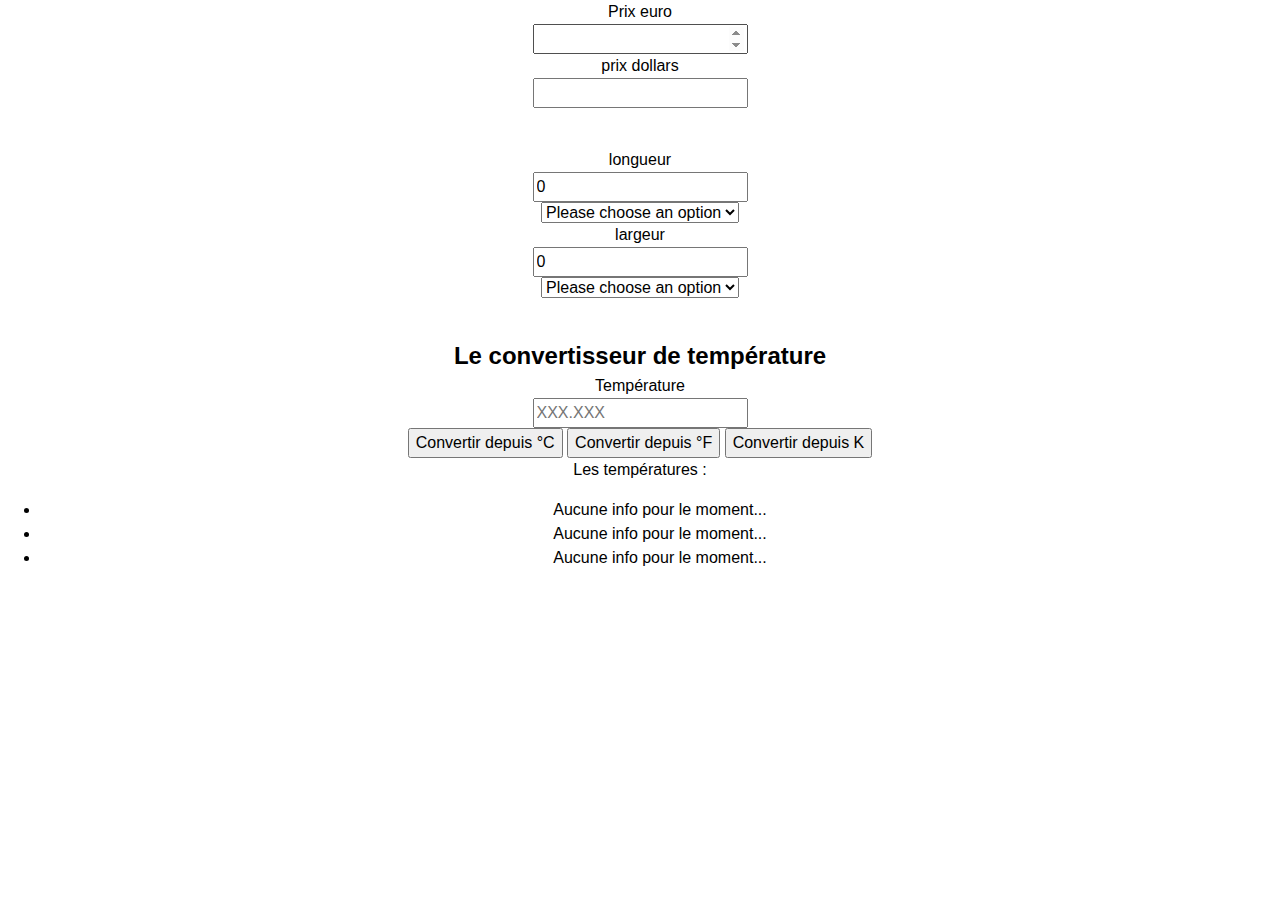
<file: modification-dom/index.html>
<!DOCTYPE html>
<html lang="fr">

<head>
    <meta charset="UTF-8">
    <meta http-equiv="X-UA-Compatible" content="IE=edge">
    <meta name="viewport" content="width=device-width, initial-scale=1.0">
    <title>serial</title>
    <link rel="stylesheet" href="css/reset.css">
    <link rel="stylesheet" href="css/helpers.css">
    <link rel="stylesheet" href="css/style.css">
</head>

<body>
    <div class="row column input">
        <label for="euro">Prix euro</label>
        <input type="number" name="euro" id="euro" onkeyup="conversion()">
        <label for="dollars">prix dollars</label>
        <input type="number" name="dollars" id="dollars" readonly>
    </div>
    <form class="row column input formulaire">
        <label for="longeur">longueur</label>
        <input type="number" name="longeur" id="longueur" value="0">
        <select name="unités" id="unités" class="select-one">
            <option value="">Please choose an option</option>
            <option value="mm">minimeter</option>
            <option value="cm">Centimeter</option>
            <option value="m">Meter</option>
        </select>
        <label for="largeur">largeur</label>
        <input type="number" name="largeur" id="largeur" value="0">
        <select name="unités" id="unités" class="select-two">
            <option value="">Please choose an option</option>
            <option value="mm">minimeter</option>
            <option value="cm">Centimeter</option>
            <option value="m">Meter</option>
        </select>
        <p class="result-peri"></p>
    </form>
    <section class="container row talgi column">
        <h2>Le convertisseur de température</h2>
        <label>Température</label>
        <input type="number" id="temperature-input" placeholder="XXX.XXX" />
        <div id="temperature-buttons">
            <button value="c">Convertir depuis °C</button>
            <button value="f">Convertir depuis °F</button>
            <button value="k">Convertir depuis K</button>
        </div>
        <p>Les températures :</p>
        <ul id="temperature-results">
            <li>Aucune info pour le moment...</li>
            <li>Aucune info pour le moment...</li>
            <li>Aucune info pour le moment...</li>
        </ul>

    </section>

   <script src="modification.js"></script>
</body>
</html>
</file>
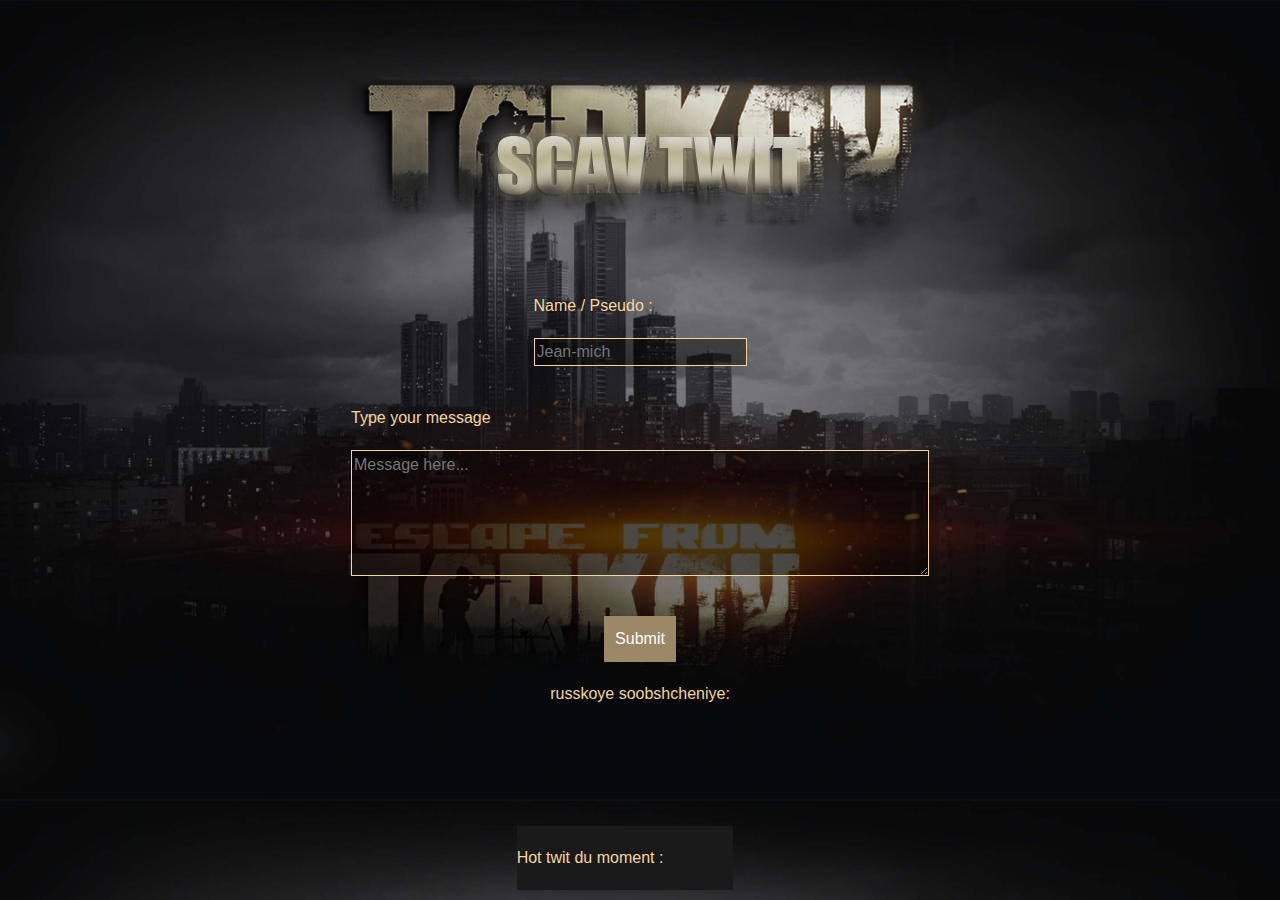
<file: Projet-fil-rouge/index.html>
<!DOCTYPE html>
<html lang="fr">

<head>
    <meta charset="UTF-8">
    <meta http-equiv="X-UA-Compatible" content="IE=edge">
    <meta name="viewport" content="width=device-width, initial-scale=1.0">
    <title>touitteur</title>
    <link rel="stylesheet" href="css/reset.css">
    <link rel="stylesheet" href="css/helpers.css">
    <link rel="stylesheet" href="css/style.css">
    <link rel="stylesheet" href="css/modal.css">
</head>

<body>
    <header>
        <div class="container row jtcn algi">
            <img src="img/126151.png" alt="tarkov Ruski tvitter ">
        </div>
    </header>
    <div class="overlap" hidden>
        <div id="modal">
            <h2>Commentaire du touit N°xxxx</h2>
        <div class="modal-content">
<!--            <p>Blah blah blah blah blah</p>-->
           <!--            <article class="touit">-->
<!--                <p class="msg">Le message</p>-->
<!--                <p class="name">L'auteur</p>-->
<!--            </article>-->
<!--            <div class="comments-touit-infos">-->
<!--                <p>0 like(s)</p>-->
<!--                <p>0 comment(s)</p>-->
<!--            </div>-->
<!--            <hr/>-->
<!--            <div class="comments-zone">-->
<!--                <p><strong>Nom : </strong><span>Commentaire !!!</span></p>-->
<!--                <p><strong>Nom : </strong><span>Commentaire !!!</span></p>-->
<!--                <p><strong>Nom : </strong><span>Commentaire !!!</span></p>-->
<!--                <p><strong>Nom : </strong><span>Commentaire !!!</span></p>-->
<!--            </div>-->
<!--            <hr/>-->

<!--            <form>-->
<!--                <div class="form-control">-->
<!--                    <label for="cmt-nickname">Votre pseudo :</label>-->
<!--                    <input type="text" id="cmt-nickname" name="nickname" placeholder="xXx_B0g0ssDu37_xXx" maxlength="16"/>-->
<!--                </div>-->
<!--                <div class="form-control">-->
<!--                    <label for="cmt-comment">Votre commentaire :</label>-->
<!--                    <input type="text" id="cmt-comment" name="comment" placeholder="Blah blah blah blah blah blah blah blah..."-->
<!--                           maxlength="256"/>-->
<!--                </div>-->
<!--                <input type="submit"/>-->
<!--            </form>-->
        </div>
            <button>Ok</button>
        </div>
    </div>
    <section class="touits">
            <div class="row column">
                <form action="" method="GET" class="form row column algi">
                    <div class="fields row column">
                        <label for="name" class="label-form">Name / Pseudo :</label>
                        <input type="text" name="name" placeholder="Jean-mich" id="name">
                    </div>
                    <div class="fields row column">
                        <label class="label-form" for="text-area">Type your message</label >
                        <textarea name="text-area" id="text-area" cols="60" rows="5" placeholder="Message here..."></textarea>
                    </div>
                    <div class="btn-submit row column">
                        <button class="submit-btn" type="submit" onclick="">Submit</button>
                    </div>
                </form>
            
                <div class="container">
                    <label for="feed-content" class="row talgi jtcn ">russkoye soobshcheniye: </label>
                    <div class=" flex-start row algi jtcn ">
                        <div class="feed row">
                            <div class="row column talgi box-d">
                                <label for="Hot twit du moment :" class="label-trends row">Hot twit du moment : </label>
                                <div class="trends row column">

                                </div>
                            </div>
                            <div class="feed-content row  column jtcn algi talgi new-div">
                            </div>
                        </div>
                    </div>
                </div>
            </div>    
    </section>
    <script src="js/addTouits.js"></script>
    <script src="js/API.js"></script>
    <script src="js/modal.js"></script>
</body>
</html>
</file>
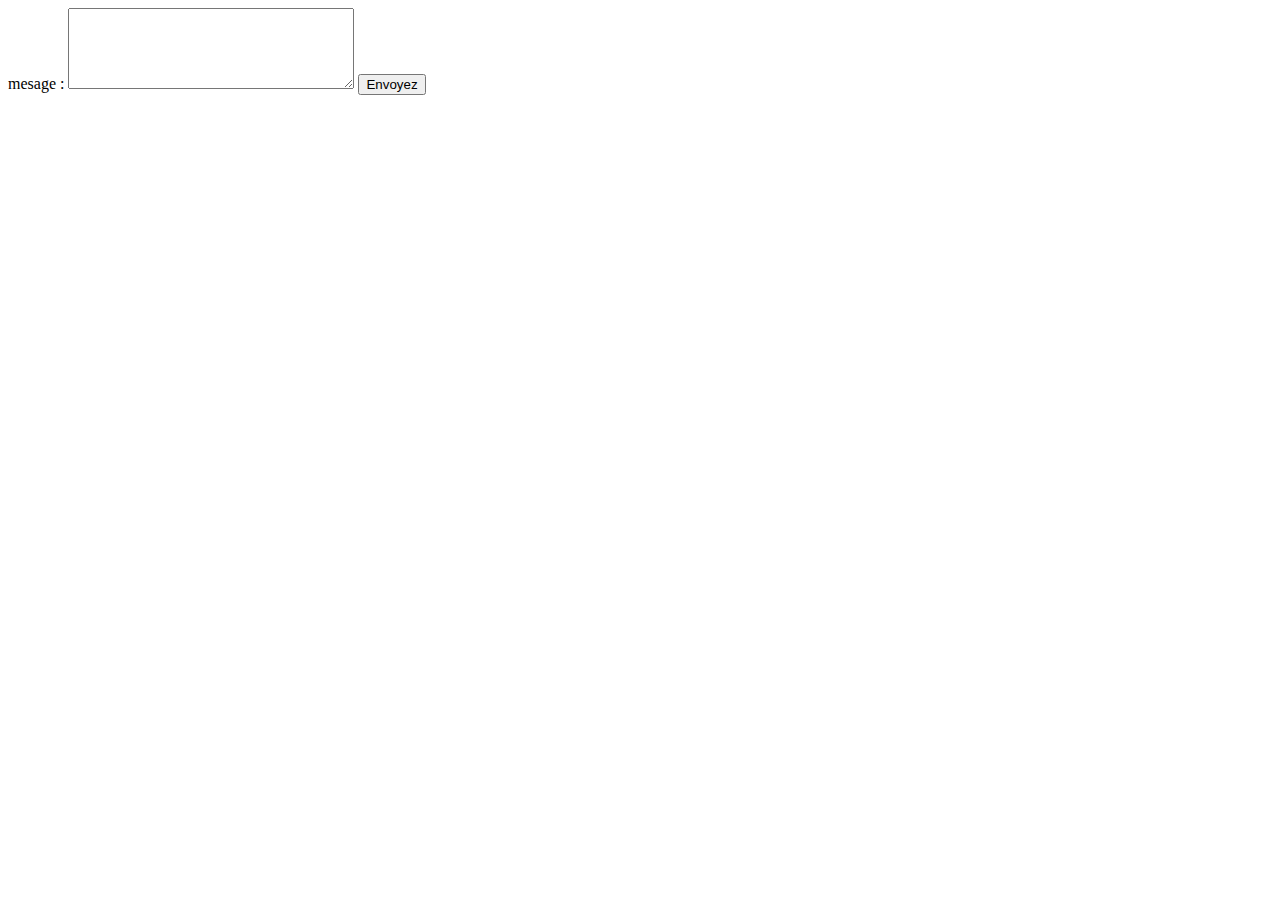
<file: modification-dom/blocnote/index.html>
<!doctype html>
<html lang="fr">
<head>
    <meta charset="UTF-8">
    <meta name="viewport"
          content="width=device-width, user-scalable=no, initial-scale=1.0, maximum-scale=1.0, minimum-scale=1.0">
    <meta http-equiv="X-UA-Compatible" content="ie=edge">
    <link rel="stylesheet" href="style.css"/>
    <title>Des convertisseurs</title>
</head>
<body>

    <form class="container">
        <label for="message-input">mesage :</label>
        <textarea id="story" name="story"
        rows="5" cols="33" placeholder="type something you wanna say in here !">
            
        </textarea>
        <button type="button" id="add-button">Envoyez</button>
    </form>
    <section>
        <div class="new-div">

        </div>
    </section>

<script src="validator.js"></script>
</body>
</html>
</file>
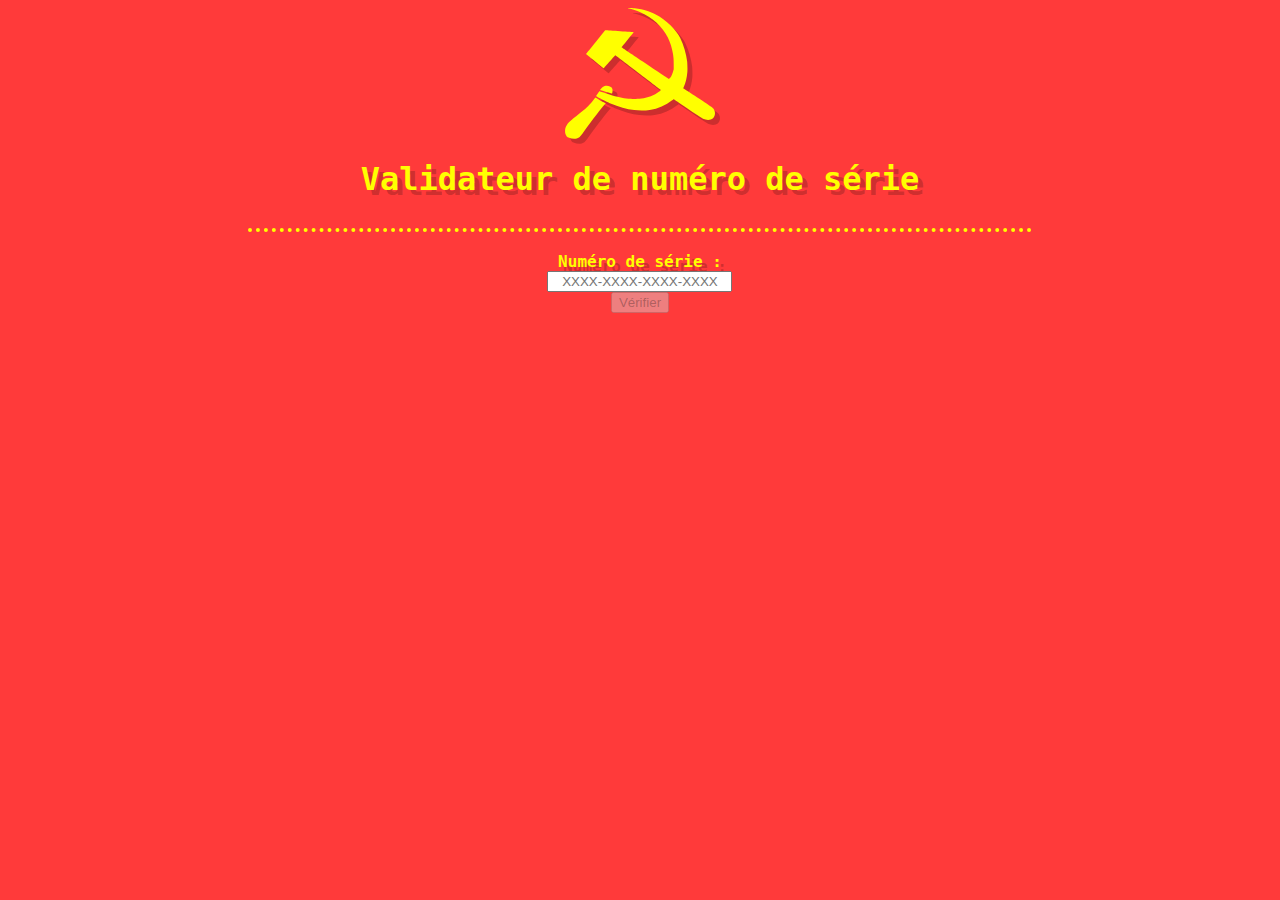
<file: modification-dom/serial-dom/index.html>
<!doctype html>
<html lang="fr">
<head>
    <meta charset="UTF-8">
    <meta name="viewport"
          content="width=device-width, user-scalable=no, initial-scale=1.0, maximum-scale=1.0, minimum-scale=1.0">
    <meta http-equiv="X-UA-Compatible" content="ie=edge">
    <link rel="stylesheet" href="style.css"/>
    <title>Des convertisseurs</title>
</head>
<body>

<main>
    <header>
        <svg class="logo" version="1.0" xmlns="http://www.w3.org/2000/svg" viewBox="0 0 1280.000000 1116.000000" preserveAspectRatio="xMidYMid meet">
            <g transform="translate(0.000000,1116.000000) scale(0.100000,-0.100000)" fill="#ff0" stroke="none">
                <path d="M5370 11149 c402 -94 731 -201 1057 -345 1067 -472 1877 -1214 2349 -2155 212 -424 367 -927 444 -1439 45 -302 54 -457 55 -875 l0 -400 -28 -103 c-69 -253 -173 -503 -254 -610 -37 -48 -107 -111 -126 -112 -10 0 -4047 2692 -4047 2699 1 3 237 292 525 641 289 349 525 637 525 640 0 4 -2248 157 -2406 163 l-40 2 -784 -970 c-431 -533 -798 -988 -816 -1010 l-33 -41 137 -111 c75 -61 416 -336 756 -613 593 -480 620 -501 636 -483 9 10 230 262 489 561 293 335 477 539 484 535 12 -6 384 -289 1982 -1502 446 -338 1053 -799 1350 -1024 297 -226 544 -414 549 -418 35 -31 -318 -286 -569 -411 -363 -182 -744 -290 -1240 -350 -149 -18 -777 -18 -940 0 -536 59 -949 152 -1630 368 -60 20 -209 67 -330 105 -217 69 -519 159 -534 159 -4 0 -43 -52 -86 -117 -43 -64 -105 -152 -137 -196 -33 -43 -58 -80 -56 -81 25 -21 257 -163 368 -227 183 -105 631 -324 863 -423 700 -297 1383 -486 2027 -560 445 -52 928 -48 1318 10 718 106 1362 386 1915 831 78 64 132 101 140 96 11 -6 808 -548 2031 -1381 213 -145 420 -279 460 -297 141 -65 289 -98 436 -98 169 0 301 45 420 144 150 125 210 401 135 624 -48 146 -107 222 -250 330 -252 189 -1389 943 -2362 1567 -35 22 -63 41 -63 43 0 1 20 45 44 96 159 338 266 789 307 1284 17 207 6 695 -20 915 -80 671 -286 1360 -599 2010 -141 292 -438 678 -801 1040 -415 415 -825 714 -1321 964 -240 122 -408 192 -660 277 -375 125 -691 193 -1100 234 -189 19 -639 30 -570 14z"/>
                <path d="M3460 4519 c-89 -15 -225 -88 -308 -165 -84 -77 -168 -182 -156 -193 12 -10 876 -270 986 -296 26 -7 28 -4 50 67 18 57 23 97 23 183 0 105 -2 114 -33 177 -40 81 -82 119 -186 169 -125 60 -248 79 -376 58z"/>
                <path d="M2474 3377 c-180 -241 -319 -402 -509 -593 -202 -203 -267 -259 -761 -655 -744 -596 -910 -745 -1028 -922 -124 -186 -169 -325 -170 -527 -1 -158 19 -244 84 -369 62 -118 100 -155 205 -200 340 -145 669 -146 892 -2 95 61 148 123 353 407 883 1225 1596 2161 1841 2418 85 89 98 107 82 113 -10 3 -63 26 -118 50 -196 87 -375 192 -740 435 -6 3 -64 -65 -131 -155z"/>
            </g>
        </svg>
        <h1>Validateur de numéro de série</h1>
    </header>

    <form class="container">
        <label for="serial-input">Numéro de série :</label>
        <input type="text" id="serial-input" placeholder="XXXX-XXXX-XXXX-XXXX" maxlength="19"/>
        <input type="submit" id="check-button" disabled value="Vérifier" />
        <p id="message-output"></p>
    </form>
</main>

<script src="validator.js"></script>
</body>
</html>
</file>
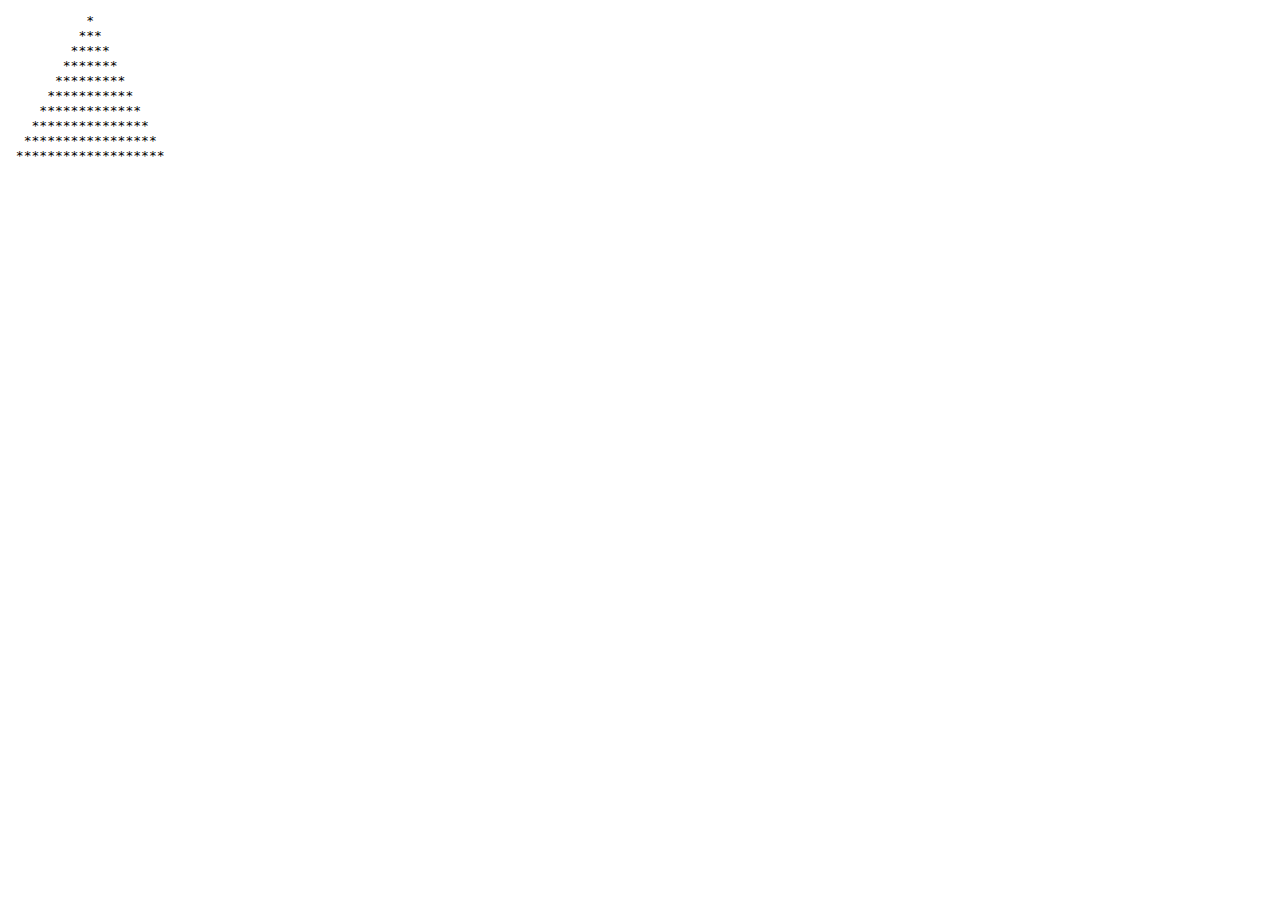
<file: triangles/js/index.html>
<!DOCTYPE html>
<html lang="fr">

<head>
    <meta charset="UTF-8">
    <meta http-equiv="X-UA-Compatible" content="IE=edge">
    <meta name="viewport" content="width=device-width, initial-scale=1.0">
    <title>SuperApp</title>
</head>

<body>

    <!-- <nav class="main-nav">
        <button class="toggle-menu" aria-expanded="false" aria-controls="menu">Menu</button>
        <ul id="menu" class="menu" role="list" hidden>
            <li class="menu-item">
                <a href="#" class="menu-link">Link 1</a>
            </li>
        </ul>
    </nav>

    <script src="js/burger-menu.js"></script> -->
 <script src="poisson.js">
 </script>
</body>
</html>
</file>
<file: modification-dom/css/helpers.css>
/* Débuggueur CSS  */
* {
  /* outline: 1px solid red; */
}

html {
    font-size: .625em; /* fallback IE8+ */
    font-size: calc(1em * .625); /* IE9-IE11 math fixing. See http://bit.ly/1g4X0bX */
}

/* Remove focus for mouse users */
:focus:not(:focus-visible) {
  outline: none;
}

/* Set core body defaults */
body {
  font-size: 1.6rem;
}

/* Set text selection */
::-moz-selection {
  color: #000;
  background-color: #fd0;
}

::selection {
  color: #000;
  background-color: #fd0;
}

/* Remove default padding */
[role="list"] {
  margin: 0;
  padding: 0;
}

/* Set cursor pointer */
label[for],
button,
input[type="submit"],
select {
  cursor: pointer;
}

/* Remove font style on address */
address {
  font-style: normal;
}

/* Text meant only for screen readers. */
.screen-reader-text {
  clip: rect(1px, 1px, 1px, 1px);
  height: 1px;
  overflow: hidden;
  width: 1px;
  position: absolute;
  white-space: nowrap;
}

/* Image replacement technique 2012 H5BP  - https://css-tricks.com/the-image-replacement-museum/ */
.ir {
  font: 0/0 a;
  color: transparent;
  border: 0;
  text-shadow: none;
}


/* Print external URLs */
@media print {
  a {
    text-decoration: underline;
  }

  a[href]:not([href^='#'])::after {
    content: '('attr(href)')';
  }
}
</file>
<file: modification-dom/css/style.css>
/* Typographie */
body {
    font-family: sans-serif;
    font-size: 1.6rem;
    line-height: 1.5;
    color: #000;
    background-color: #fff;
}

/* Navigation */
/* .toggle-menu {
    padding: 0.25rem 1rem;
    color: var(--inverted);
    background-color: rgba(0,0,0,.15);
    border: 0;
    border-radius: 2rem;
    transition: .3s;
}

.toggle-menu:hover,
.toggle-menu:focus {
    background-color: rgba(0,0,0,.35);
}


.menu {
    position: absolute;
    top: 100%;
    left: 0;
    right: 0;
    background-color: var(--accent);
    transition: .5s;
}

.menu[hidden] {
    display: block;
    visibility: hidden;
    transform: translateX(-100%);
}

.menu:not([hidden]) {
    transform: translateX(0);
}

.menu-link {
    display: block;
    padding: 1.6rem;
    font-size: 1.4rem;
    line-height: 1.2;
    color: #fff;
    text-decoration: none;
    transition: .3s;
}

.menu-link:hover,
.menu-link:focus {
    background-color: rgba(0,0,0,.25);
}

@media screen and (min-width: 36em) { 
    .toggle-menu {
        display: none;
    }

    .menu,
    .menu[hidden] {
        display: flex;
        visibility: visible;
        position: static;
        transform: translateX(0);
    }
} */
.container {
    justify-content: center;
}
.row {
    display: flex;
}
.column {
    flex-direction: column;
}
.input {
    text-align: center;
}
.talgi {
    text-align: center;
    padding-top: 4rem;
}

input {
    margin-left: auto;
    margin-right: auto;
}
select {
    margin-left: auto;
    margin-right: auto;
}
.formulaire {
    padding-top: 4rem;
}
.result-peri {
    color: red;
}
</file>
<file: Projet-fil-rouge/css/helpers.css>
/* Débuggueur CSS  */
  * {
    /* outline: 1px solid red; */
  }

  html {
      font-size: .625em; /* fallback IE8+ */
      font-size: calc(1em * .625); /* IE9-IE11 math fixing. See http://bit.ly/1g4X0bX */
  }

  /* Remove focus for mouse users */
  :focus:not(:focus-visible) {
    outline: none;
  }

  /* Set core body defaults */
  body {
    font-size: 1.6rem;
  }

  /* Set text selection */
  ::-moz-selection {
    color: #000;
    background-color: #fd0;
  }

  ::selection {
    color: #000;
    background-color: #fd0;
  }

  /* Remove default padding */
  [role="list"] {
    margin: 0;
    padding: 0;
  }

  /* Set cursor pointer */
  label[for],
  button,
  input[type="submit"],
  select {
    cursor: pointer;
  }

  /* Remove font style on address */
  address {
    font-style: normal;
  }

  /* Text meant only for screen readers. */
  .screen-reader-text {
    clip: rect(1px, 1px, 1px, 1px);
    height: 1px;
    overflow: hidden;
    width: 1px;
    position: absolute;
    white-space: nowrap;
  }

  /* Image replacement technique 2012 H5BP  - https://css-tricks.com/the-image-replacement-museum/ */
  .ir {
    font: 0/0 a;
    color: transparent;
    border: 0;
    text-shadow: none;
  }


/* Print external URLs */
@media print {
  a {
    text-decoration: underline;
  }

  a[href]:not([href^='#'])::after {
    content: '('attr(href)')';
  }
}
</file>
<file: Projet-fil-rouge/css/style.css>
/* Typographie */
body {
    font-family: sans-serif;
    font-size: 1.6rem;
    line-height: 1.5;
    color: #000;
    background-image: url(../img/wallpaperflare.jpg);
    background-repeat: repeat;
    background-size: contain;
}
hr {
    width: 100%;
}
p {
    color: var(--primary);
}
:root {
    --primary : #9a8866;
    --accent: #f4d59d;
}
.row {
    display: flex;
}
.column {
    flex-direction: column;
}
.algi {
    align-items: center;
}
.jtcn {
    justify-content: center;
}
.jtsb {
    justify-content: space-between;
}
.talgi {
    text-align: center;
}
.full {
    width: 100%;
}
.grid {
    display: grid;
}
.flex-start {
    justify-content: flex-start;
    align-items: flex-start;
    margin-right: 3rem; 
}
.form {
    justify-content: flex-start;
}
.btn-submit {
    margin-top: 2rem;
}
.submit-btn {
    padding: 1rem;
    background-color: var(--primary);
    border: .1rem solid transparent;
    color: white;
}
.container {
    max-width: 113rem;
    margin-left: auto;
    margin-right: auto;     
}
.feed {
    margin-top: 10rem;
    background-color: rgb(26, 26, 26);
    color: var(--primary);
    justify-content: flex-start;
}
.feed label {
    color: var(--accent);
}
.fields {
    margin-bottom: 2rem;
}
.col {
    display: grid;
    grid-template-columns: repeat(2 , 1fr);
}
.like {
    border: 0rem;
    background-color: var(--accent);
    color: white;
}
.like img {
    min-width: 2rem;
    
}
.label-form {
    color: var(--accent);
}
.new-divD {
    border: 1px solid var(--accent);
    margin-bottom: 3.5rem;
    box-shadow: 1px 1px 10px rgba(246, 245, 148, 0.733);
    word-break: break-all;
    margin-left: 10rem;
}
.delete-btn {
    margin-left: 10px;
    margin-bottom: 10px;
    border: 0;
    background-color: var(--primary);
    color: white;
}
.name-style {
    padding-top: .5rem;
    color: var(--accent);
    display: flex;
    justify-content: center;
    text-align: center;
}
.content-style {
    display: flex;
    justify-content: center;
    color: var(--primary);
}
.like-btn {
    margin-top: 1rem;
    background-color: var(--primary);
    color: white;
    border: 0px solid;
}
label {
    justify-content: flex-start;
    margin-top: 2rem;
    margin-bottom: 2rem;
    color: var(--accent);
}
.label-trends {
    text-align: center;
    margin-right: 7rem;
    margin-left: auto;
}
.box-d {
    margin-left: auto;
    margin-right: auto;
}
.influ {
    background-color: var(--accent);
    color: #000;
}
.comment-button {
    background-color: transparent;
    border: 0ch;
}
.msg,
.name,
.comments-touit-infos p,
.comments-zone p {
    color: black;
}
input {
    color: var(--accent);
    background-color: rgba(0, 0, 0, .4);
    border: 1px solid #f4d59d;
}
textarea {
    color: var(--accent);
    background-color: rgba(0, 0, 0, .4);
    border: 1px solid #f4d59d;
}
.erreur {
    color: var(--accent);
}
</file>
<file: Projet-fil-rouge/css/modal.css>
.overlap {
    position: fixed;
    background-color:  rgba(0,0,0, 0.4);
    top: 0;
    left: 0;
    width: 100vw;
    height: 100vh;
}
#modal {
    background-color: rgb(172, 152, 115);
    min-width: 320px;
    max-width: 80%;
    min-height: 80px;
    max-height: 80%;

    padding: 12px;
}
.overlap {
    position: fixed;
    top: 0;
    left: 0;
    width: 100vw;
    height: 100vh;

    display: flex;
    justify-content: center;
    align-items: center;

    background-color: rgba(0, 0, 0, 0.4);
}

.overlap[hidden] {
    display: none;
}

#modal {
    min-width: 320px;
    max-width: 80%;
    min-height: 80px;
    max-height: 80%;

    padding: 12px;
    box-shadow: 0 0 10px rgba(0, 0, 0, 0.3);
}

#modal h2 {
    margin-top: 0;
}
</file>
<file: modification-dom/blocnote/style.css>
.new-divD {
    border: 1px solid red;

}
</file>
<file: modification-dom/serial-dom/style.css>
body {
    display: flex;
    flex-direction: column;
    justify-content: center;
    align-items: center;

    background-color: #ff3a3a;
    color: #ff0;
    font-weight: bold;
    font-family: Impact, monospace;
    text-shadow: 5px 5px 0 rgba(0, 0, 0, 0.2);
}

main {
    display: flex;
    flex-flow: row wrap;
    justify-content: center;
    align-items: center;

    max-width: 800px;
}

main > * {
    flex: 1;
    flex-basis: 100%;
}

header {
    display: flex;
    flex-direction: column;
    justify-content: center;
    align-items: center;
}

.logo {
    animation: shake infinite alternate ease-in-out 10s;

    max-width: 150px;
    filter: drop-shadow(5px 5px 0 rgba(0, 0, 0, 0.2));
}

.container {
    display: flex;
    flex-direction: column;
    justify-content: center;
    align-items: center;

    padding: 20px;
    margin: 8px;

    border-top: 4px dotted #ff0;
}

#serial-input {
    min-width: 150px;
    text-align: center;
}

@keyframes shake {
    0% {
        transform: scale(0.9);
    }
    100% {
        transform: scale(1.1);
    }
}
</file>
